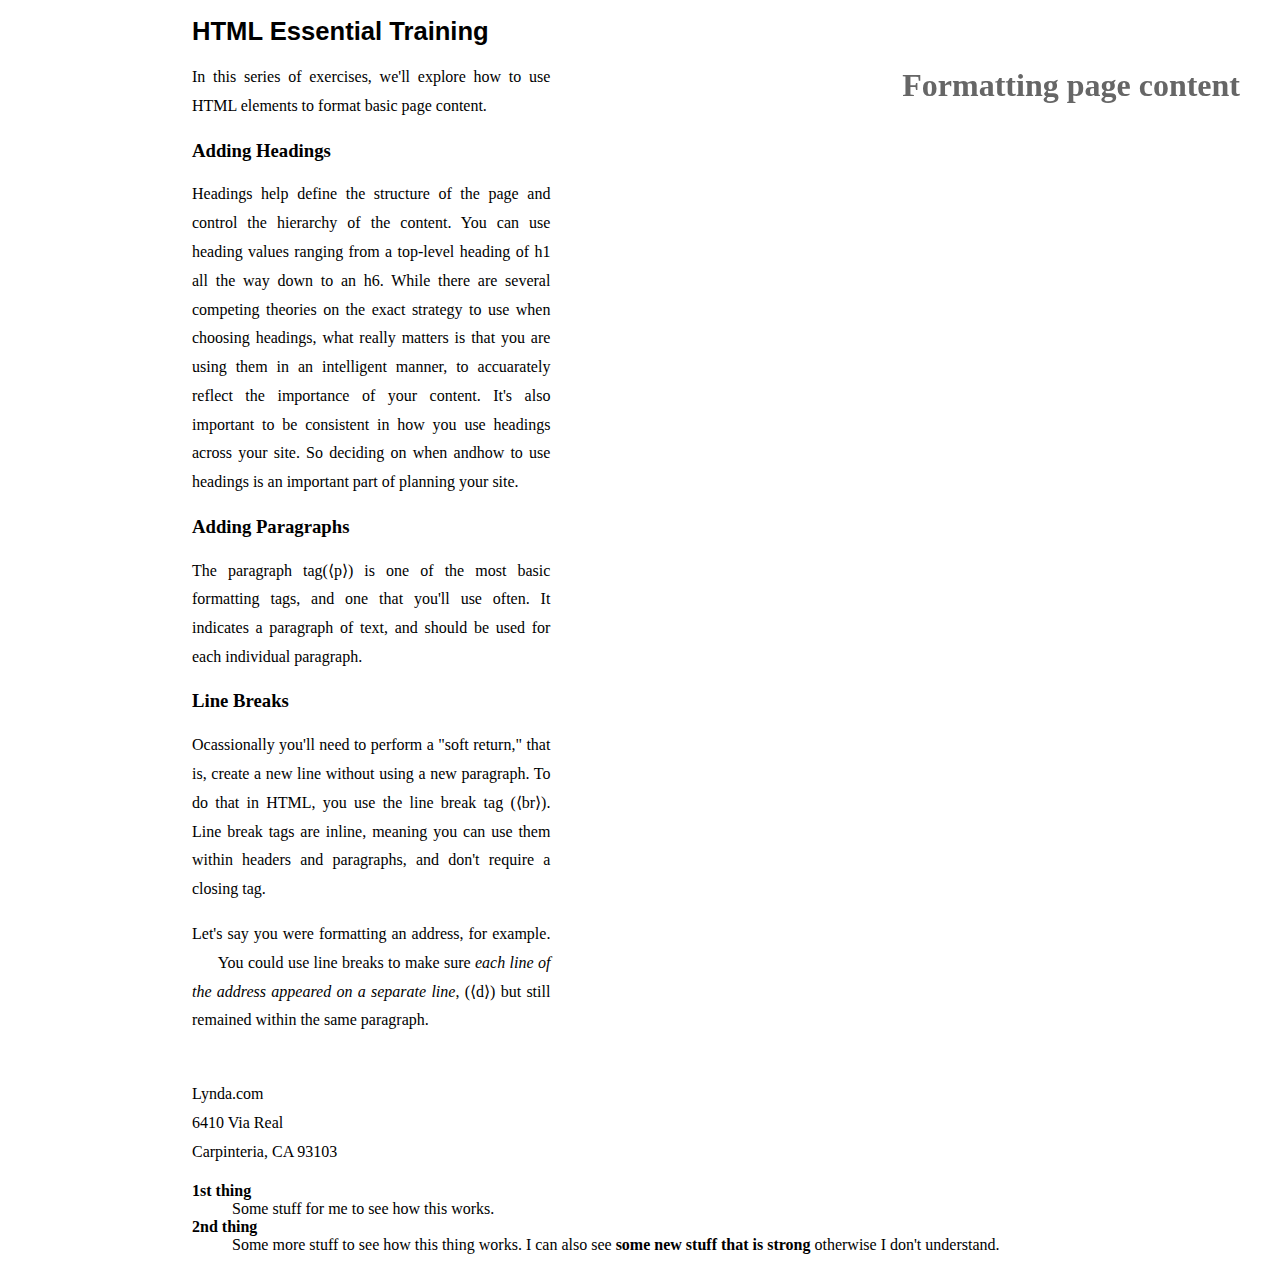
<file: index.html>
<!doctype html>
<html lang="en">
    <head>
        <meta charset="utf-8">
        <meta name="description" content="A page for exploring html documents">
        <title>Formatting page content</title>
        <link rel="stylesheet" href="styles.css">
        <script src="tabs.js"></script>
    </head>
    <body>
        <h1>HTML Essential Training</h1>
        <h2>Formatting page content</h2>
        <p>In this series of exercises, we'll explore how to use HTML elements to format basic page content.</p>
        <h3>Adding Headings</h3>
        <p>Headings help define the structure of the page and control the hierarchy of the content.  You can use heading values ranging from a top-level heading of h1 all the way down to an h6.  While there are several competing theories on the exact strategy to use when choosing headings, what really matters is that you are using them in an intelligent manner, to accuarately reflect the importance of your content.  It's also important to be consistent in how you use headings across your site.  So deciding on when andhow to use headings is an important part of planning your site.</p>
        <h3>Adding Paragraphs</h3>
        <p>The paragraph tag(&lang;p&rang;) is one of the most basic formatting tags, and one that you'll use often.  It indicates a paragraph of text, and should be used for each individual paragraph.</p>
        <h3>Line Breaks</h3>
        <p>Ocassionally you'll need to perform a "soft return," that is, create a new line without using a new paragraph.  To do that in HTML, you use the line break tag (&lang;br&rang;).  Line break tags are inline, meaning you can use them within headers and paragraphs, and don't require a closing tag. </p>
        <p>Let's say you were formatting an address, for example.  &nbsp;&nbsp;&nbsp;&nbsp;&nbsp; You could use line breaks to make sure <i>each line of the address appeared on a separate line</i>, (&lang;d&rang;) but still remained within the same paragraph.
            <p><br>Lynda.com<br>6410 Via Real<br>Carpinteria,  CA 93103</p>
            
        </p>
    <dl>
      <dt><b>1st thing</b></dt>
        <dd>Some stuff for me to see how this works.</dd>
        <dt><b>2nd thing</b></dt>
        <dd>Some more stuff to see how this thing works.  I can also see <strong> some new stuff that is strong </strong> otherwise I don't understand.</dd>
    </dl>

    </body>

</html>
</file>
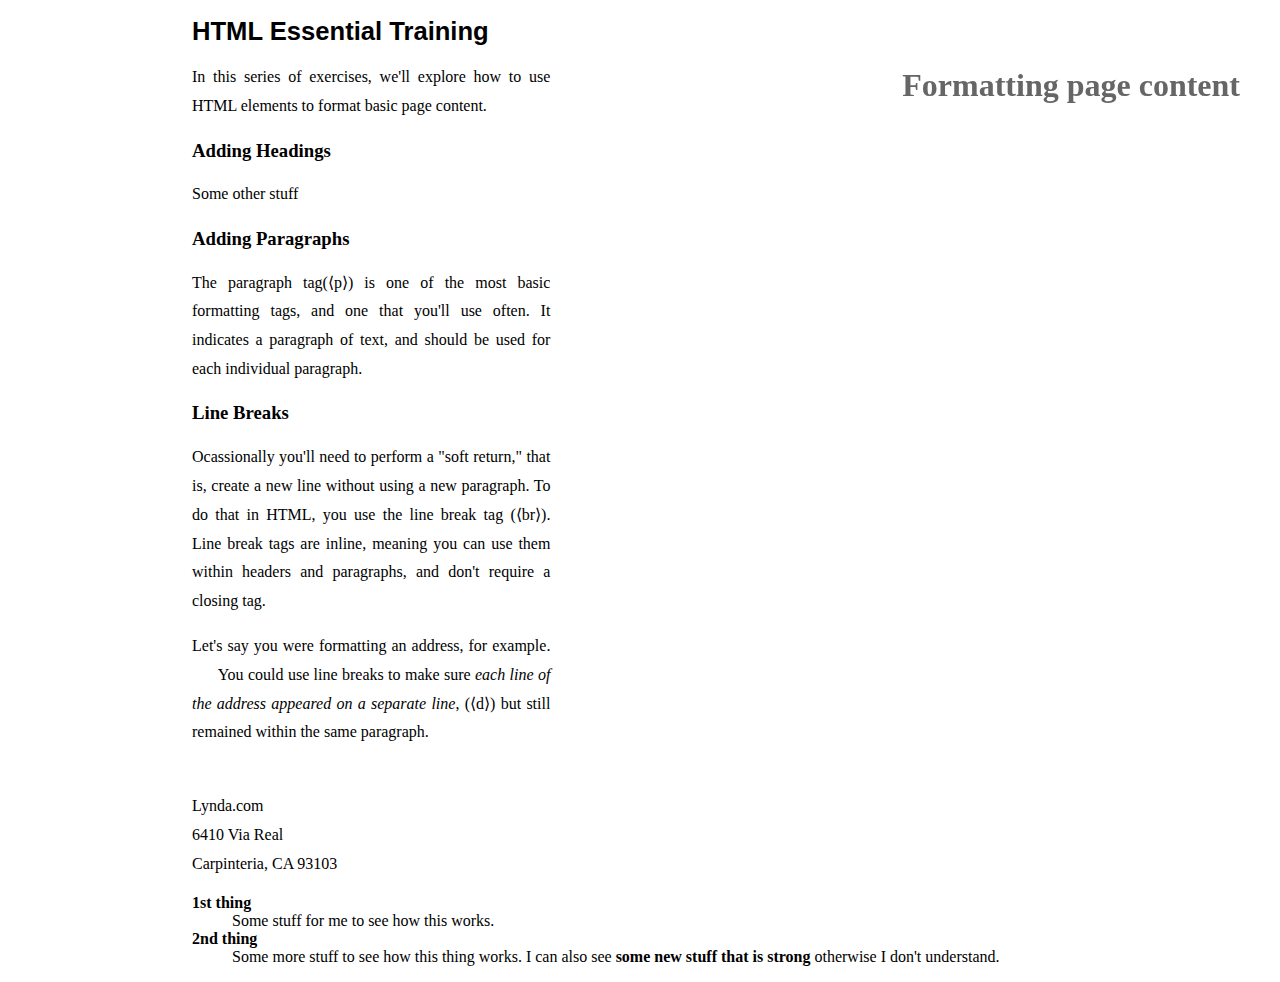
<file: about.html>
<!doctype html>
<html lang="en">
    <head>
        <meta charset="utf-8">
        <meta name="description" content="A page for exploring html documents">
        <title>Formatting page content</title>
        <link rel="stylesheet" href="styles.css">
        <script src="tabs.js"></script>
    </head>
    <body>
        <h1>HTML Essential Training</h1>
        <h2>Formatting page content</h2>
        <p>In this series of exercises, we'll explore how to use HTML elements to format basic page content.</p>
        <h3>Adding Headings</h3>
        <p>Some other stuff</p>
        <h3>Adding Paragraphs</h3>
        <p>The paragraph tag(&lang;p&rang;) is one of the most basic formatting tags, and one that you'll use often.  It indicates a paragraph of text, and should be used for each individual paragraph.</p>
        <h3>Line Breaks</h3>
        <p>Ocassionally you'll need to perform a "soft return," that is, create a new line without using a new paragraph.  To do that in HTML, you use the line break tag (&lang;br&rang;).  Line break tags are inline, meaning you can use them within headers and paragraphs, and don't require a closing tag. </p>
        <p>Let's say you were formatting an address, for example.  &nbsp;&nbsp;&nbsp;&nbsp;&nbsp; You could use line breaks to make sure <i>each line of the address appeared on a separate line</i>, (&lang;d&rang;) but still remained within the same paragraph.
            <p><br>Lynda.com<br>6410 Via Real<br>Carpinteria,  CA 93103</p>
            
        </p>
    <dl>
      <dt><b>1st thing</b></dt>
        <dd>Some stuff for me to see how this works.</dd>
        <dt><b>2nd thing</b></dt>
        <dd>Some more stuff to see how this thing works.  I can also see <strong> some new stuff that is strong </strong> otherwise I don't understand.</dd>
    </dl>

    </body>

</html>
</file>
<file: styles.css>
body {
            margin: 0 auto;
            width: 70%;
            font: 100% Georgia, "Times New Roman", Times, serif;
            }
        p {
            width: 40%;
            line-height: 1.8;   text-align: justify;
            }
        h1{
            font-family: arial, helvetica, sans-serif;
            font-size: 1.6em;
            }
        h2{
            font-size: 2em;
            color: #666;
            position: fixed;
            top: 40px;
            right: 40px;
            }
</file>
